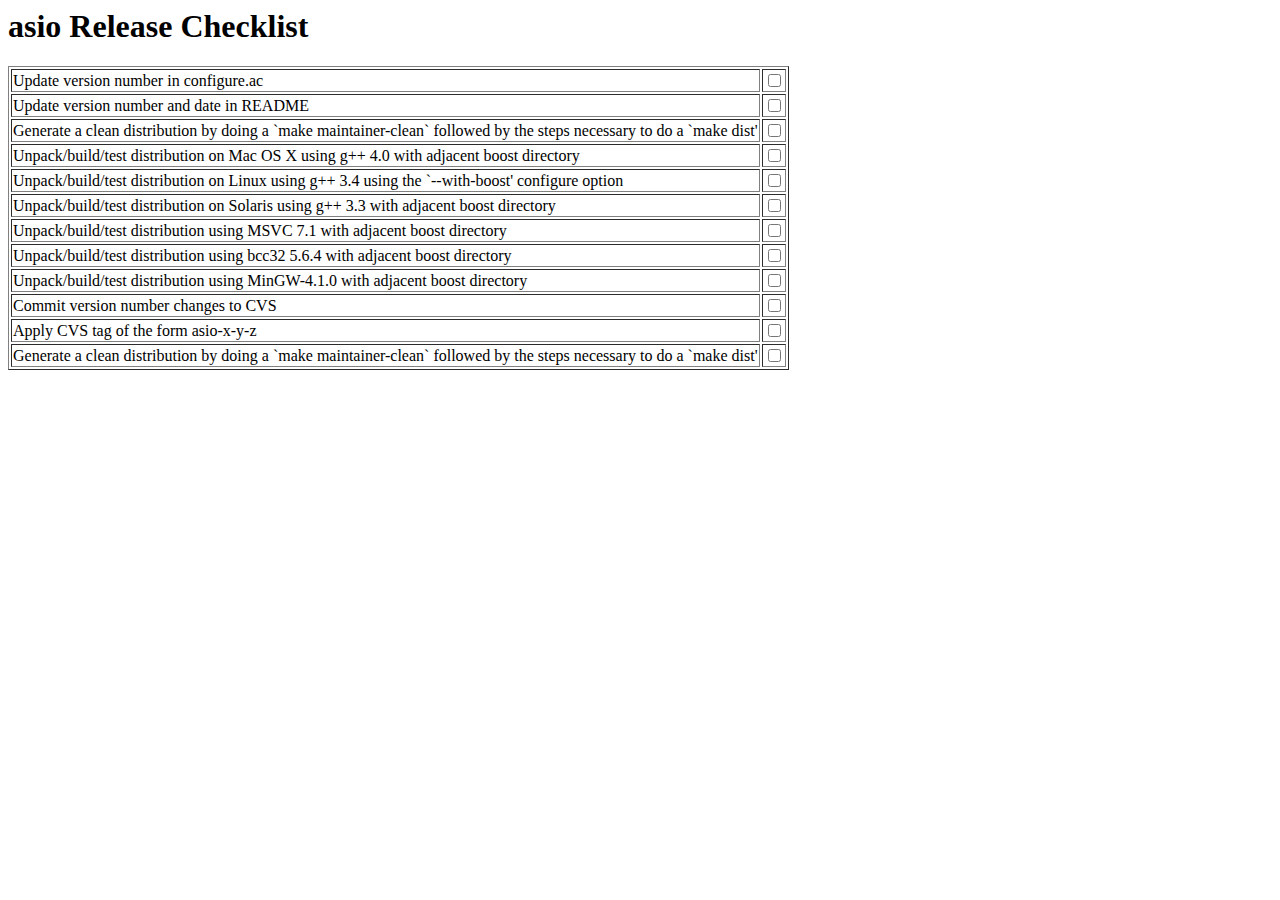
<file: lib/AbletonLink/modules/asio-standalone/asio/src/doc/release_checklist.htm>
<html>
  <head>
    <title>asio Release Checklist</title>
  </head>
  <body>
    <h1>asio Release Checklist</h1>
    <form>
      <table border="1">
        <tr>
          <td>Update version number in configure.ac</td>
          <td><input type="checkbox"></td>
        </tr>
        <tr>
          <td>Update version number and date in README</td>
          <td><input type="checkbox"></td>
        </tr>
        <tr>
          <td>Generate a clean distribution by doing a `make maintainer-clean`
              followed by the steps necessary to do a `make dist'</td>
          <td><input type="checkbox"></td>
        </tr>
        <tr>
          <td>Unpack/build/test distribution on Mac OS X using g++ 4.0 with
              adjacent boost directory</td>
          <td><input type="checkbox"></td>
        </tr>
        <tr>
          <td>Unpack/build/test distribution on Linux using g++ 3.4 using the
              `--with-boost' configure option</td>
          <td><input type="checkbox"></td>
        </tr>
        <tr>
          <td>Unpack/build/test distribution on Solaris using g++ 3.3 with
              adjacent boost directory</td>
          <td><input type="checkbox"></td>
        </tr>
        <tr>
          <td>Unpack/build/test distribution using MSVC 7.1 with adjacent boost
              directory</td>
          <td><input type="checkbox"></td>
        </tr>
        <tr>
          <td>Unpack/build/test distribution using bcc32 5.6.4 with adjacent
              boost directory</td>
          <td><input type="checkbox"></td>
        </tr>
        <tr>
          <td>Unpack/build/test distribution using MinGW-4.1.0 with adjacent
              boost directory</td>
          <td><input type="checkbox"></td>
        </tr>
        <tr>
          <td>Commit version number changes to CVS</td>
          <td><input type="checkbox"></td>
        </tr>
        <tr>
          <td>Apply CVS tag of the form asio-x-y-z</td>
          <td><input type="checkbox"></td>
        </tr>
        <tr>
          <td>Generate a clean distribution by doing a `make maintainer-clean`
              followed by the steps necessary to do a `make dist'</td>
          <td><input type="checkbox"></td>
        </tr>
      </table>
    </form>
  </body>
</html>
</file>
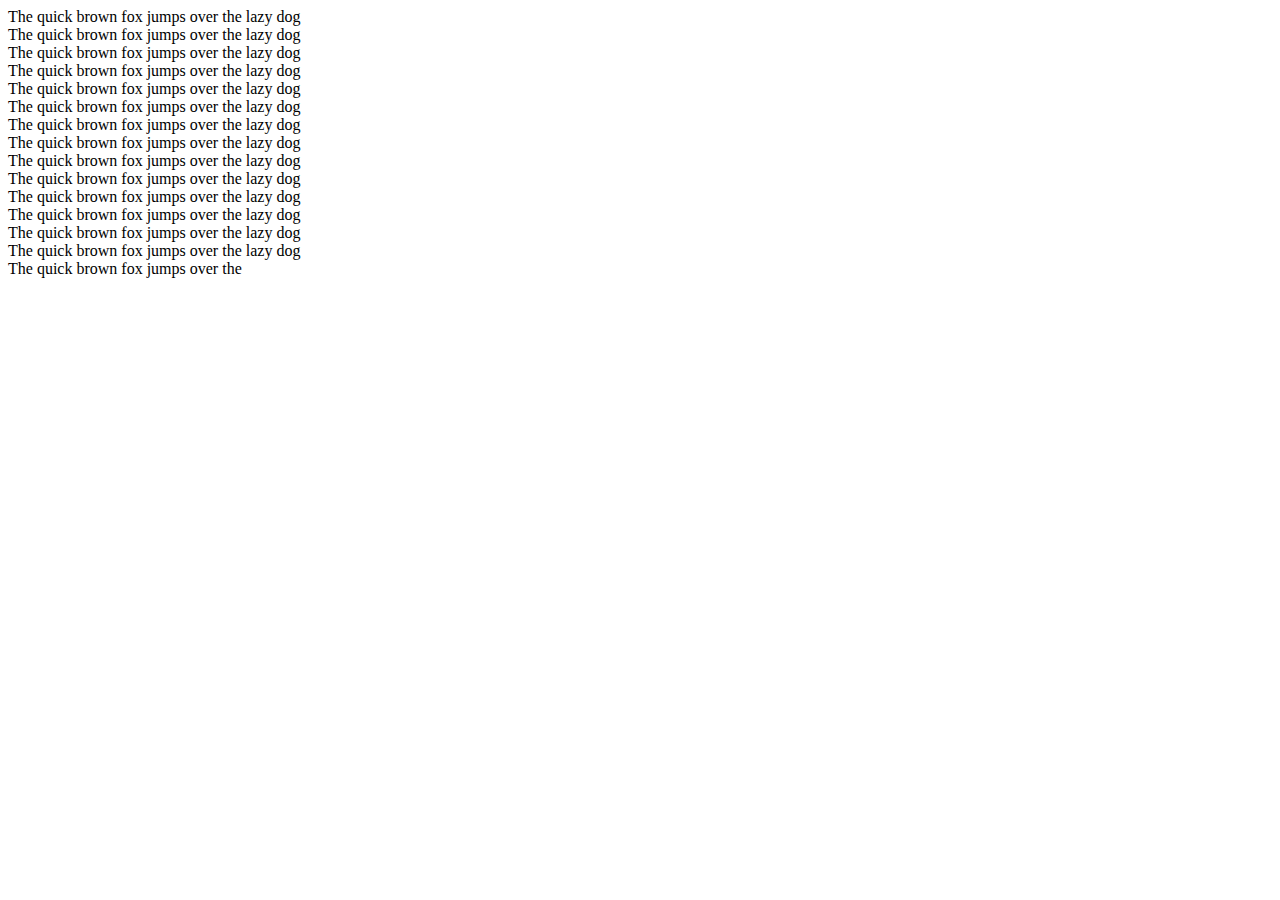
<file: lib/AbletonLink/modules/asio-standalone/asio/src/examples/cpp03/http/doc_root/data_1K.html>
<!--
Copyright (c) 2003-2015 Christopher M. Kohlhoff (chris at kohlhoff dot com)

Distributed under the Boost Software License, Version 1.0. (See accompanying
file LICENSE_1_0.txt or copy at http://www.boost.org/LICENSE_1_0.txt)
-->

<html>
<body>
The quick brown fox jumps over the lazy dog<br/>
The quick brown fox jumps over the lazy dog<br/>
The quick brown fox jumps over the lazy dog<br/>
The quick brown fox jumps over the lazy dog<br/>
The quick brown fox jumps over the lazy dog<br/>
The quick brown fox jumps over the lazy dog<br/>
The quick brown fox jumps over the lazy dog<br/>
The quick brown fox jumps over the lazy dog<br/>
The quick brown fox jumps over the lazy dog<br/>
The quick brown fox jumps over the lazy dog<br/>
The quick brown fox jumps over the lazy dog<br/>
The quick brown fox jumps over the lazy dog<br/>
The quick brown fox jumps over the lazy dog<br/>
The quick brown fox jumps over the lazy dog<br/>
The quick brown fox jumps over the<br/>
</body>
</html>

<!-- boostinspect:nounlinked -->
</file>
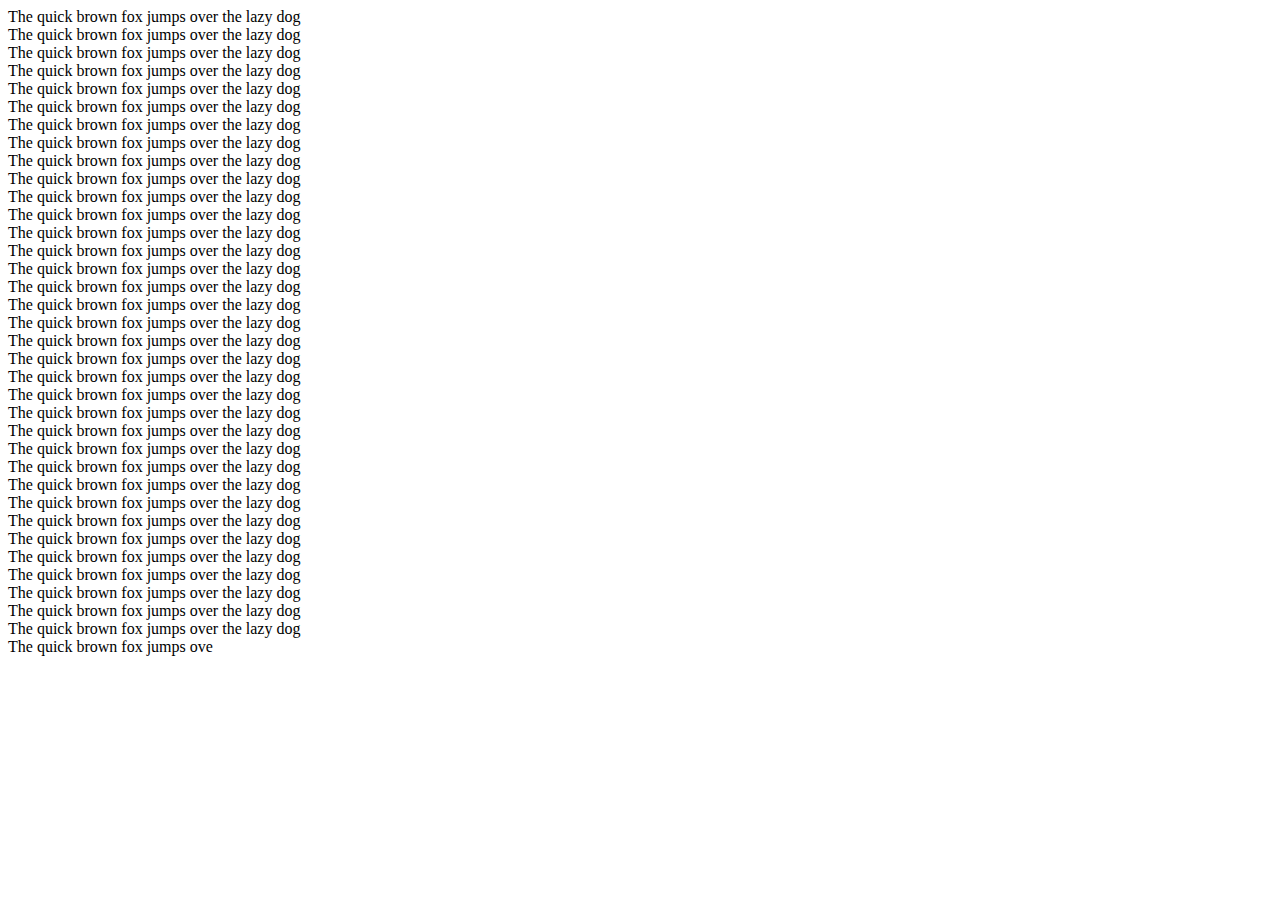
<file: lib/AbletonLink/modules/asio-standalone/asio/src/examples/cpp03/http/doc_root/data_2K.html>
<!--
Copyright (c) 2003-2015 Christopher M. Kohlhoff (chris at kohlhoff dot com)

Distributed under the Boost Software License, Version 1.0. (See accompanying
file LICENSE_1_0.txt or copy at http://www.boost.org/LICENSE_1_0.txt)
-->

<html>
<body>
The quick brown fox jumps over the lazy dog<br/>
The quick brown fox jumps over the lazy dog<br/>
The quick brown fox jumps over the lazy dog<br/>
The quick brown fox jumps over the lazy dog<br/>
The quick brown fox jumps over the lazy dog<br/>
The quick brown fox jumps over the lazy dog<br/>
The quick brown fox jumps over the lazy dog<br/>
The quick brown fox jumps over the lazy dog<br/>
The quick brown fox jumps over the lazy dog<br/>
The quick brown fox jumps over the lazy dog<br/>
The quick brown fox jumps over the lazy dog<br/>
The quick brown fox jumps over the lazy dog<br/>
The quick brown fox jumps over the lazy dog<br/>
The quick brown fox jumps over the lazy dog<br/>
The quick brown fox jumps over the lazy dog<br/>
The quick brown fox jumps over the lazy dog<br/>
The quick brown fox jumps over the lazy dog<br/>
The quick brown fox jumps over the lazy dog<br/>
The quick brown fox jumps over the lazy dog<br/>
The quick brown fox jumps over the lazy dog<br/>
The quick brown fox jumps over the lazy dog<br/>
The quick brown fox jumps over the lazy dog<br/>
The quick brown fox jumps over the lazy dog<br/>
The quick brown fox jumps over the lazy dog<br/>
The quick brown fox jumps over the lazy dog<br/>
The quick brown fox jumps over the lazy dog<br/>
The quick brown fox jumps over the lazy dog<br/>
The quick brown fox jumps over the lazy dog<br/>
The quick brown fox jumps over the lazy dog<br/>
The quick brown fox jumps over the lazy dog<br/>
The quick brown fox jumps over the lazy dog<br/>
The quick brown fox jumps over the lazy dog<br/>
The quick brown fox jumps over the lazy dog<br/>
The quick brown fox jumps over the lazy dog<br/>
The quick brown fox jumps over the lazy dog<br/>
The quick brown fox jumps ove<br/>
</body>
</html>

<!-- boostinspect:nounlinked -->
</file>
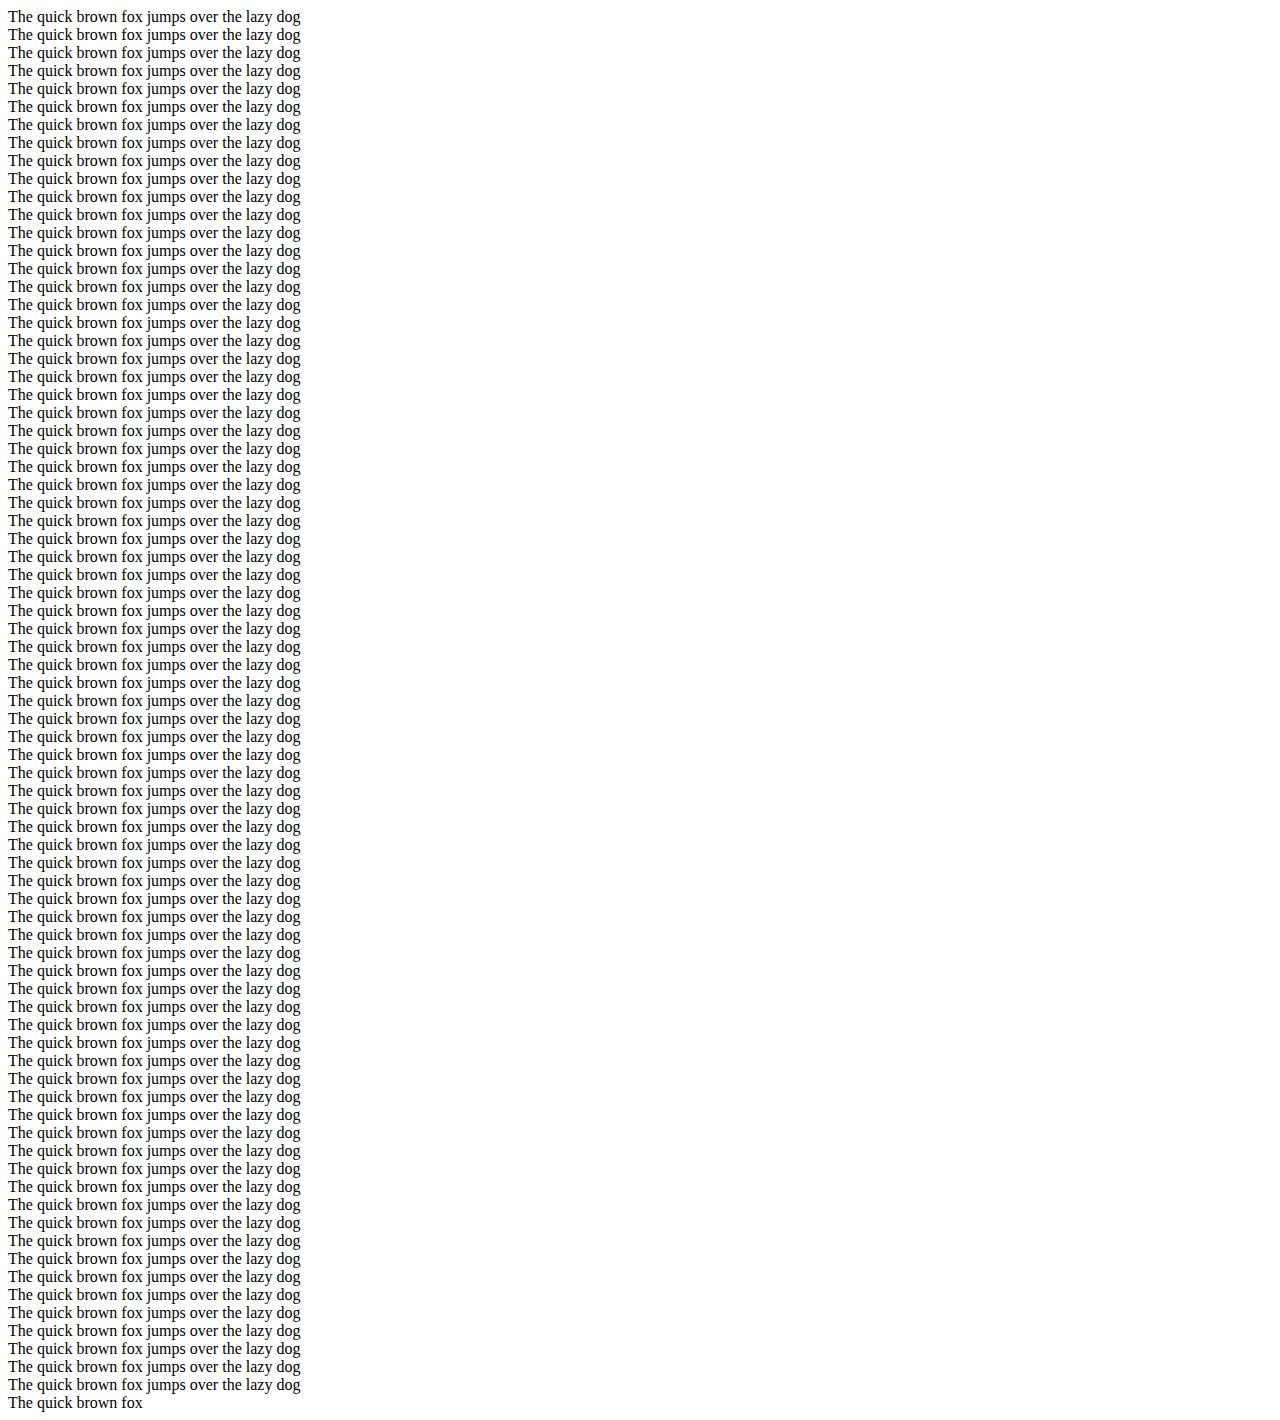
<file: lib/AbletonLink/modules/asio-standalone/asio/src/examples/cpp03/http/doc_root/data_4K.html>
<!--
Copyright (c) 2003-2015 Christopher M. Kohlhoff (chris at kohlhoff dot com)

Distributed under the Boost Software License, Version 1.0. (See accompanying
file LICENSE_1_0.txt or copy at http://www.boost.org/LICENSE_1_0.txt)
-->

<html>
<body>
The quick brown fox jumps over the lazy dog<br/>
The quick brown fox jumps over the lazy dog<br/>
The quick brown fox jumps over the lazy dog<br/>
The quick brown fox jumps over the lazy dog<br/>
The quick brown fox jumps over the lazy dog<br/>
The quick brown fox jumps over the lazy dog<br/>
The quick brown fox jumps over the lazy dog<br/>
The quick brown fox jumps over the lazy dog<br/>
The quick brown fox jumps over the lazy dog<br/>
The quick brown fox jumps over the lazy dog<br/>
The quick brown fox jumps over the lazy dog<br/>
The quick brown fox jumps over the lazy dog<br/>
The quick brown fox jumps over the lazy dog<br/>
The quick brown fox jumps over the lazy dog<br/>
The quick brown fox jumps over the lazy dog<br/>
The quick brown fox jumps over the lazy dog<br/>
The quick brown fox jumps over the lazy dog<br/>
The quick brown fox jumps over the lazy dog<br/>
The quick brown fox jumps over the lazy dog<br/>
The quick brown fox jumps over the lazy dog<br/>
The quick brown fox jumps over the lazy dog<br/>
The quick brown fox jumps over the lazy dog<br/>
The quick brown fox jumps over the lazy dog<br/>
The quick brown fox jumps over the lazy dog<br/>
The quick brown fox jumps over the lazy dog<br/>
The quick brown fox jumps over the lazy dog<br/>
The quick brown fox jumps over the lazy dog<br/>
The quick brown fox jumps over the lazy dog<br/>
The quick brown fox jumps over the lazy dog<br/>
The quick brown fox jumps over the lazy dog<br/>
The quick brown fox jumps over the lazy dog<br/>
The quick brown fox jumps over the lazy dog<br/>
The quick brown fox jumps over the lazy dog<br/>
The quick brown fox jumps over the lazy dog<br/>
The quick brown fox jumps over the lazy dog<br/>
The quick brown fox jumps over the lazy dog<br/>
The quick brown fox jumps over the lazy dog<br/>
The quick brown fox jumps over the lazy dog<br/>
The quick brown fox jumps over the lazy dog<br/>
The quick brown fox jumps over the lazy dog<br/>
The quick brown fox jumps over the lazy dog<br/>
The quick brown fox jumps over the lazy dog<br/>
The quick brown fox jumps over the lazy dog<br/>
The quick brown fox jumps over the lazy dog<br/>
The quick brown fox jumps over the lazy dog<br/>
The quick brown fox jumps over the lazy dog<br/>
The quick brown fox jumps over the lazy dog<br/>
The quick brown fox jumps over the lazy dog<br/>
The quick brown fox jumps over the lazy dog<br/>
The quick brown fox jumps over the lazy dog<br/>
The quick brown fox jumps over the lazy dog<br/>
The quick brown fox jumps over the lazy dog<br/>
The quick brown fox jumps over the lazy dog<br/>
The quick brown fox jumps over the lazy dog<br/>
The quick brown fox jumps over the lazy dog<br/>
The quick brown fox jumps over the lazy dog<br/>
The quick brown fox jumps over the lazy dog<br/>
The quick brown fox jumps over the lazy dog<br/>
The quick brown fox jumps over the lazy dog<br/>
The quick brown fox jumps over the lazy dog<br/>
The quick brown fox jumps over the lazy dog<br/>
The quick brown fox jumps over the lazy dog<br/>
The quick brown fox jumps over the lazy dog<br/>
The quick brown fox jumps over the lazy dog<br/>
The quick brown fox jumps over the lazy dog<br/>
The quick brown fox jumps over the lazy dog<br/>
The quick brown fox jumps over the lazy dog<br/>
The quick brown fox jumps over the lazy dog<br/>
The quick brown fox jumps over the lazy dog<br/>
The quick brown fox jumps over the lazy dog<br/>
The quick brown fox jumps over the lazy dog<br/>
The quick brown fox jumps over the lazy dog<br/>
The quick brown fox jumps over the lazy dog<br/>
The quick brown fox jumps over the lazy dog<br/>
The quick brown fox jumps over the lazy dog<br/>
The quick brown fox jumps over the lazy dog<br/>
The quick brown fox jumps over the lazy dog<br/>
The quick brown fox<br/>
</body>
</html>

<!-- boostinspect:nounlinked -->
</file>
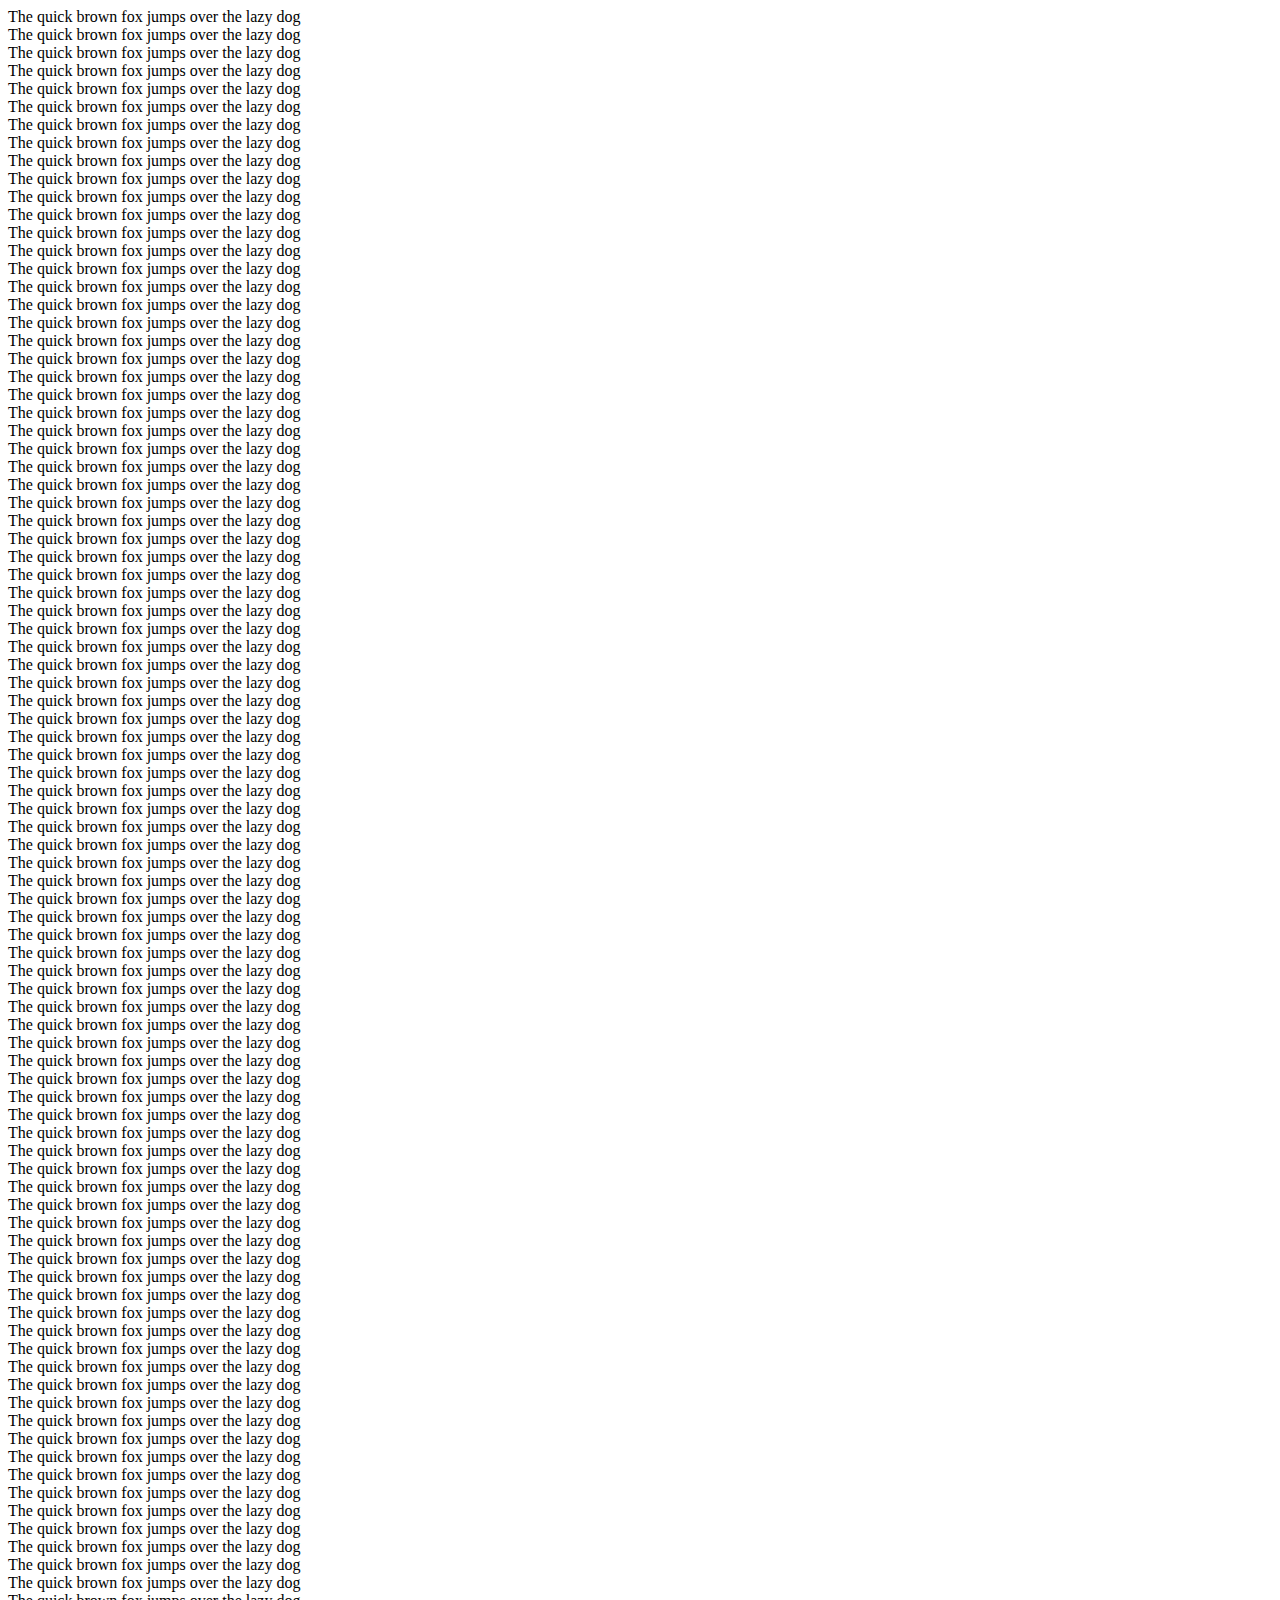
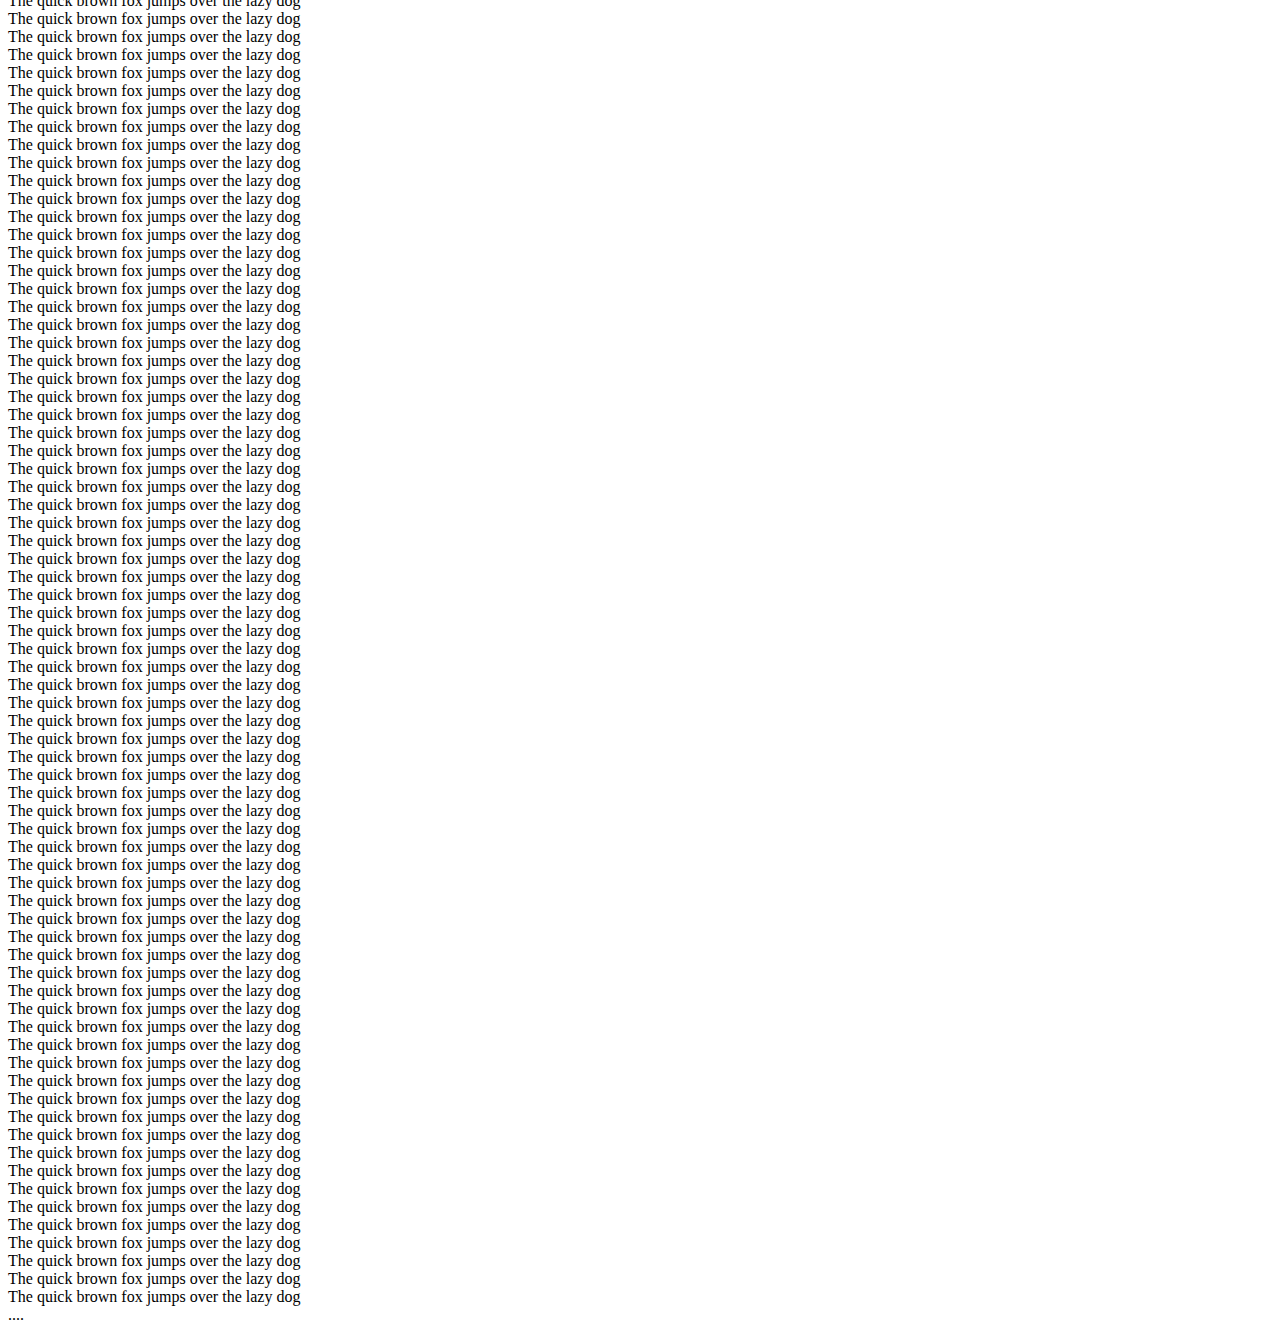
<file: lib/AbletonLink/modules/asio-standalone/asio/src/examples/cpp03/http/doc_root/data_8K.html>
<!--
Copyright (c) 2003-2015 Christopher M. Kohlhoff (chris at kohlhoff dot com)

Distributed under the Boost Software License, Version 1.0. (See accompanying
file LICENSE_1_0.txt or copy at http://www.boost.org/LICENSE_1_0.txt)
-->

<html>
<body>
The quick brown fox jumps over the lazy dog<br/>
The quick brown fox jumps over the lazy dog<br/>
The quick brown fox jumps over the lazy dog<br/>
The quick brown fox jumps over the lazy dog<br/>
The quick brown fox jumps over the lazy dog<br/>
The quick brown fox jumps over the lazy dog<br/>
The quick brown fox jumps over the lazy dog<br/>
The quick brown fox jumps over the lazy dog<br/>
The quick brown fox jumps over the lazy dog<br/>
The quick brown fox jumps over the lazy dog<br/>
The quick brown fox jumps over the lazy dog<br/>
The quick brown fox jumps over the lazy dog<br/>
The quick brown fox jumps over the lazy dog<br/>
The quick brown fox jumps over the lazy dog<br/>
The quick brown fox jumps over the lazy dog<br/>
The quick brown fox jumps over the lazy dog<br/>
The quick brown fox jumps over the lazy dog<br/>
The quick brown fox jumps over the lazy dog<br/>
The quick brown fox jumps over the lazy dog<br/>
The quick brown fox jumps over the lazy dog<br/>
The quick brown fox jumps over the lazy dog<br/>
The quick brown fox jumps over the lazy dog<br/>
The quick brown fox jumps over the lazy dog<br/>
The quick brown fox jumps over the lazy dog<br/>
The quick brown fox jumps over the lazy dog<br/>
The quick brown fox jumps over the lazy dog<br/>
The quick brown fox jumps over the lazy dog<br/>
The quick brown fox jumps over the lazy dog<br/>
The quick brown fox jumps over the lazy dog<br/>
The quick brown fox jumps over the lazy dog<br/>
The quick brown fox jumps over the lazy dog<br/>
The quick brown fox jumps over the lazy dog<br/>
The quick brown fox jumps over the lazy dog<br/>
The quick brown fox jumps over the lazy dog<br/>
The quick brown fox jumps over the lazy dog<br/>
The quick brown fox jumps over the lazy dog<br/>
The quick brown fox jumps over the lazy dog<br/>
The quick brown fox jumps over the lazy dog<br/>
The quick brown fox jumps over the lazy dog<br/>
The quick brown fox jumps over the lazy dog<br/>
The quick brown fox jumps over the lazy dog<br/>
The quick brown fox jumps over the lazy dog<br/>
The quick brown fox jumps over the lazy dog<br/>
The quick brown fox jumps over the lazy dog<br/>
The quick brown fox jumps over the lazy dog<br/>
The quick brown fox jumps over the lazy dog<br/>
The quick brown fox jumps over the lazy dog<br/>
The quick brown fox jumps over the lazy dog<br/>
The quick brown fox jumps over the lazy dog<br/>
The quick brown fox jumps over the lazy dog<br/>
The quick brown fox jumps over the lazy dog<br/>
The quick brown fox jumps over the lazy dog<br/>
The quick brown fox jumps over the lazy dog<br/>
The quick brown fox jumps over the lazy dog<br/>
The quick brown fox jumps over the lazy dog<br/>
The quick brown fox jumps over the lazy dog<br/>
The quick brown fox jumps over the lazy dog<br/>
The quick brown fox jumps over the lazy dog<br/>
The quick brown fox jumps over the lazy dog<br/>
The quick brown fox jumps over the lazy dog<br/>
The quick brown fox jumps over the lazy dog<br/>
The quick brown fox jumps over the lazy dog<br/>
The quick brown fox jumps over the lazy dog<br/>
The quick brown fox jumps over the lazy dog<br/>
The quick brown fox jumps over the lazy dog<br/>
The quick brown fox jumps over the lazy dog<br/>
The quick brown fox jumps over the lazy dog<br/>
The quick brown fox jumps over the lazy dog<br/>
The quick brown fox jumps over the lazy dog<br/>
The quick brown fox jumps over the lazy dog<br/>
The quick brown fox jumps over the lazy dog<br/>
The quick brown fox jumps over the lazy dog<br/>
The quick brown fox jumps over the lazy dog<br/>
The quick brown fox jumps over the lazy dog<br/>
The quick brown fox jumps over the lazy dog<br/>
The quick brown fox jumps over the lazy dog<br/>
The quick brown fox jumps over the lazy dog<br/>
The quick brown fox jumps over the lazy dog<br/>
The quick brown fox jumps over the lazy dog<br/>
The quick brown fox jumps over the lazy dog<br/>
The quick brown fox jumps over the lazy dog<br/>
The quick brown fox jumps over the lazy dog<br/>
The quick brown fox jumps over the lazy dog<br/>
The quick brown fox jumps over the lazy dog<br/>
The quick brown fox jumps over the lazy dog<br/>
The quick brown fox jumps over the lazy dog<br/>
The quick brown fox jumps over the lazy dog<br/>
The quick brown fox jumps over the lazy dog<br/>
The quick brown fox jumps over the lazy dog<br/>
The quick brown fox jumps over the lazy dog<br/>
The quick brown fox jumps over the lazy dog<br/>
The quick brown fox jumps over the lazy dog<br/>
The quick brown fox jumps over the lazy dog<br/>
The quick brown fox jumps over the lazy dog<br/>
The quick brown fox jumps over the lazy dog<br/>
The quick brown fox jumps over the lazy dog<br/>
The quick brown fox jumps over the lazy dog<br/>
The quick brown fox jumps over the lazy dog<br/>
The quick brown fox jumps over the lazy dog<br/>
The quick brown fox jumps over the lazy dog<br/>
The quick brown fox jumps over the lazy dog<br/>
The quick brown fox jumps over the lazy dog<br/>
The quick brown fox jumps over the lazy dog<br/>
The quick brown fox jumps over the lazy dog<br/>
The quick brown fox jumps over the lazy dog<br/>
The quick brown fox jumps over the lazy dog<br/>
The quick brown fox jumps over the lazy dog<br/>
The quick brown fox jumps over the lazy dog<br/>
The quick brown fox jumps over the lazy dog<br/>
The quick brown fox jumps over the lazy dog<br/>
The quick brown fox jumps over the lazy dog<br/>
The quick brown fox jumps over the lazy dog<br/>
The quick brown fox jumps over the lazy dog<br/>
The quick brown fox jumps over the lazy dog<br/>
The quick brown fox jumps over the lazy dog<br/>
The quick brown fox jumps over the lazy dog<br/>
The quick brown fox jumps over the lazy dog<br/>
The quick brown fox jumps over the lazy dog<br/>
The quick brown fox jumps over the lazy dog<br/>
The quick brown fox jumps over the lazy dog<br/>
The quick brown fox jumps over the lazy dog<br/>
The quick brown fox jumps over the lazy dog<br/>
The quick brown fox jumps over the lazy dog<br/>
The quick brown fox jumps over the lazy dog<br/>
The quick brown fox jumps over the lazy dog<br/>
The quick brown fox jumps over the lazy dog<br/>
The quick brown fox jumps over the lazy dog<br/>
The quick brown fox jumps over the lazy dog<br/>
The quick brown fox jumps over the lazy dog<br/>
The quick brown fox jumps over the lazy dog<br/>
The quick brown fox jumps over the lazy dog<br/>
The quick brown fox jumps over the lazy dog<br/>
The quick brown fox jumps over the lazy dog<br/>
The quick brown fox jumps over the lazy dog<br/>
The quick brown fox jumps over the lazy dog<br/>
The quick brown fox jumps over the lazy dog<br/>
The quick brown fox jumps over the lazy dog<br/>
The quick brown fox jumps over the lazy dog<br/>
The quick brown fox jumps over the lazy dog<br/>
The quick brown fox jumps over the lazy dog<br/>
The quick brown fox jumps over the lazy dog<br/>
The quick brown fox jumps over the lazy dog<br/>
The quick brown fox jumps over the lazy dog<br/>
The quick brown fox jumps over the lazy dog<br/>
The quick brown fox jumps over the lazy dog<br/>
The quick brown fox jumps over the lazy dog<br/>
The quick brown fox jumps over the lazy dog<br/>
The quick brown fox jumps over the lazy dog<br/>
The quick brown fox jumps over the lazy dog<br/>
The quick brown fox jumps over the lazy dog<br/>
The quick brown fox jumps over the lazy dog<br/>
The quick brown fox jumps over the lazy dog<br/>
The quick brown fox jumps over the lazy dog<br/>
The quick brown fox jumps over the lazy dog<br/>
The quick brown fox jumps over the lazy dog<br/>
The quick brown fox jumps over the lazy dog<br/>
The quick brown fox jumps over the lazy dog<br/>
The quick brown fox jumps over the lazy dog<br/>
The quick brown fox jumps over the lazy dog<br/>
The quick brown fox jumps over the lazy dog<br/>
The quick brown fox jumps over the lazy dog<br/>
....
</body>
</html>

<!-- boostinspect:nounlinked -->
</file>
